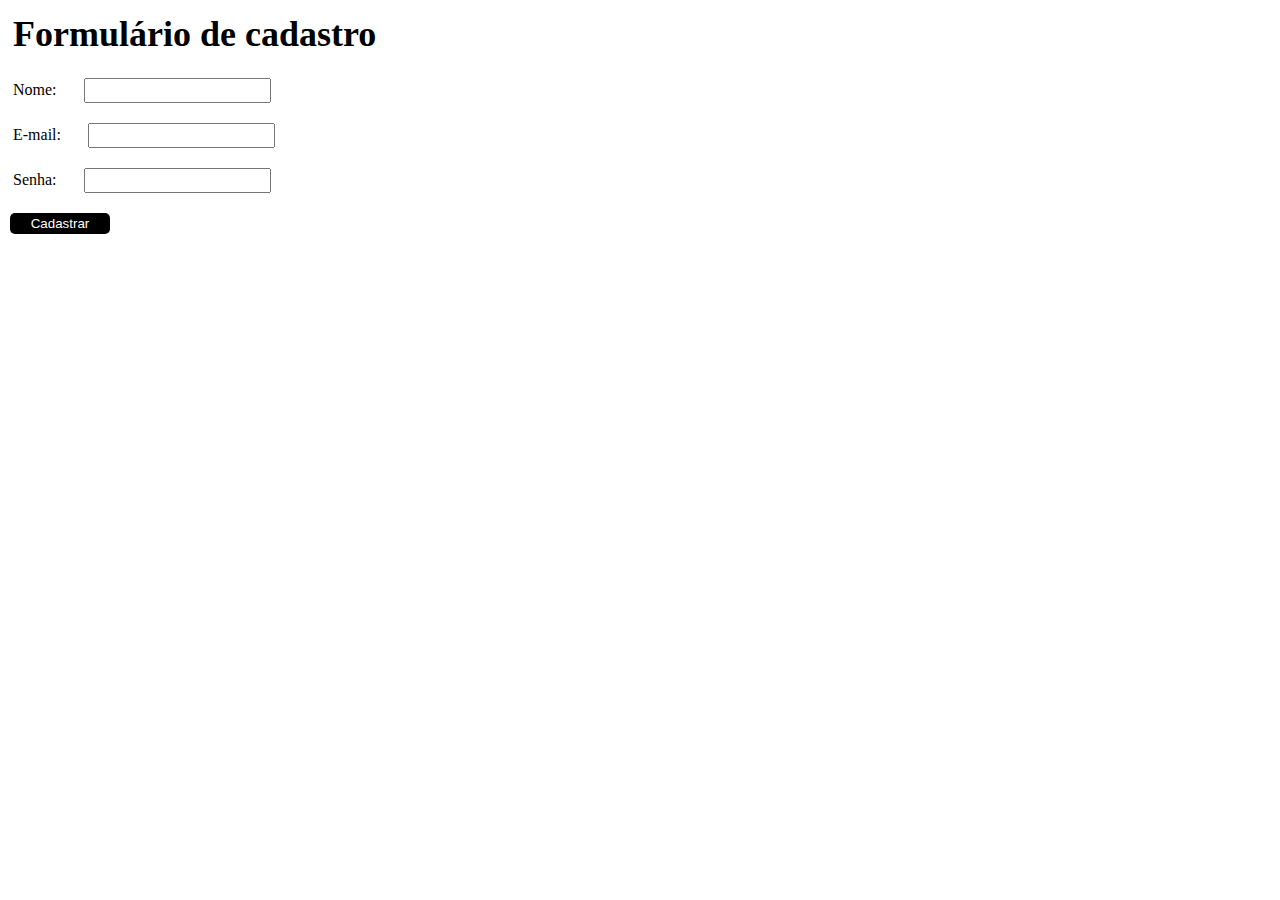
<file: index.html>
<!DOCTYPE html>
<html lang="pt-BR">
<head>
  <meta charset="UTF-8">
  <meta http-equiv="X-UA-Compatible" content="IE=edge">
  <meta name="viewport" content="width=device-width, initial-scale=1.0">
  <title>Formulário-Ebac</title>
</head>
<style>
  * {
    margin: 0;
    padding: 0;
    box-sizing: border-box;
  }
  h1, input, label {
    margin: 10px;
    padding: 3px;
  }
  button {
    margin: 10px 20px 0 10px;
    padding: 3px;
    background-color: #000;
    color: #fff;
    border: none;
    border-radius: 5px;
    width: 100px;
  }
  button:hover {
    background-color: #bababa;
    color: #000;
    cursor: pointer;
  }
</style>
<body>
  <h1 style="font-weight: bold; font-size: 36px;">Formulário de cadastro</h1>
  <form action="get">
    <label for="name">Nome:</label>
    <input type="text" name="name" id="name">
    <br>
    <label for="email">E-mail:</label>
    <input type="email" name="email" id="email">
    <br>
    <label for="password">Senha:</label>
    <input type="password" name="password" id="password">
    <br>
    <button type="submit">Cadastrar</button>
  </form>
</body>
</html>
</file>
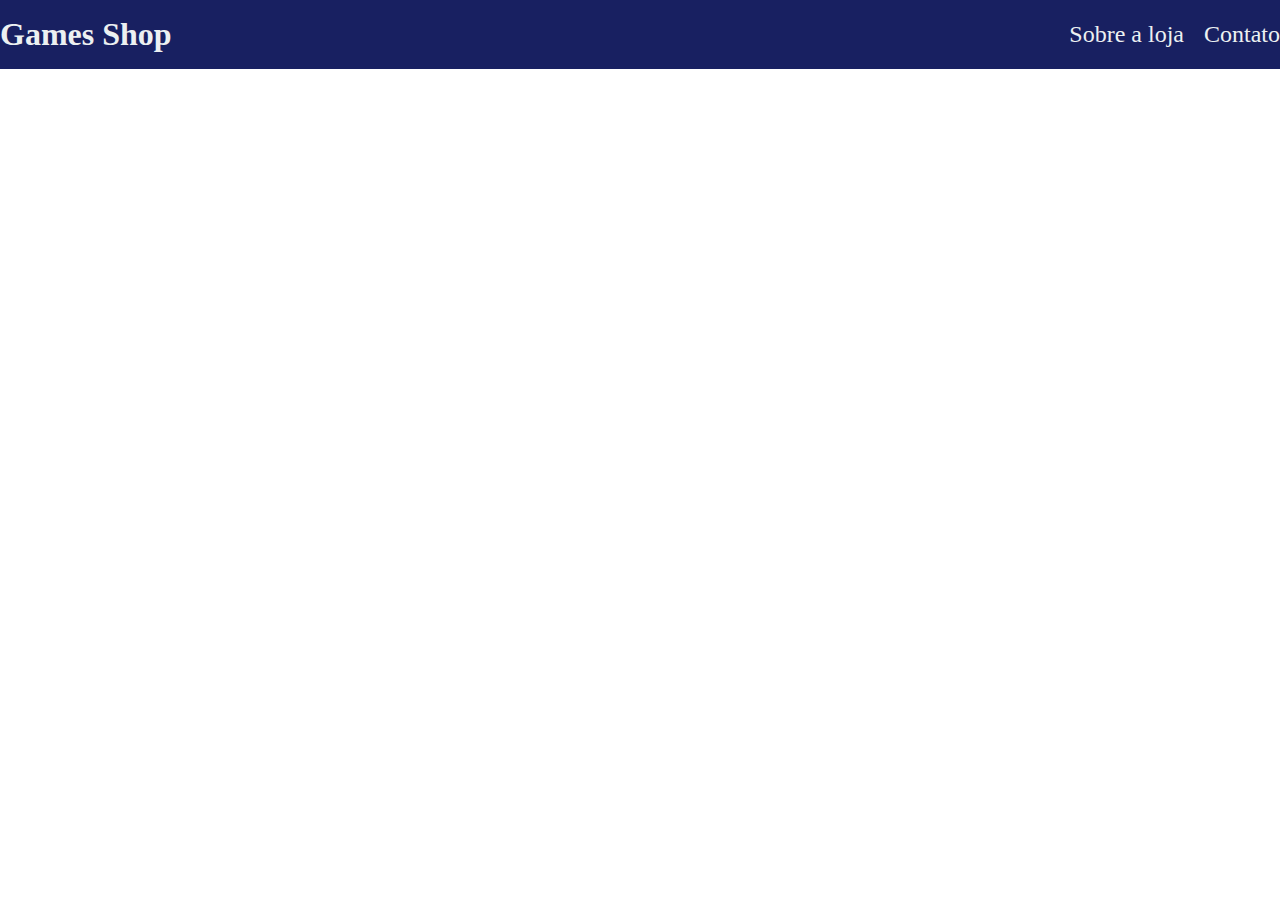
<file: game-shop/index.html>
<!DOCTYPE html>
<html lang="pt-br">
<head>
  <meta charset="UTF-8">
  <meta http-equiv="X-UA-Compatible" content="IE=edge">
  <meta name="viewport" content="width=device-width, initial-scale=1.0">
  <link rel="stylesheet" href="main.css">
  <title>Games Shop - A sua loja de games</title>
</head>
<body>
  <header>
    <div class="container">
    <h1>Games Shop</h1>
    <nav>
      <ul>
        <li><a href="#">Sobre a loja</a></li>
        <li><a href="#">Contato</a></li>
      </ul>
    </nav>
  </div>
  </header>
  <section>
    <div class="container">
      
    </div>
  </section>

</body>
</html>
</file>
<file: game-shop/main.css>
* {
  margin: 0;
  padding: 0;
  box-sizing: border-box;
}

header {
  padding: 16px 0;
  background-color: #182061;
  color: #ecf0f1;
}

header nav li {
  display: inline;
  margin-left: 16px;
  font-size: 24px;
}

header nav li a {
  color: #ecf0f1;
  text-decoration: none;
}

.container {
  max-width: 1280px;
  width: 100%;
  margin: 0 auto;
}

header .container {
  display: flex;
  align-items: center;
  justify-content: space-between;
}
</file>
